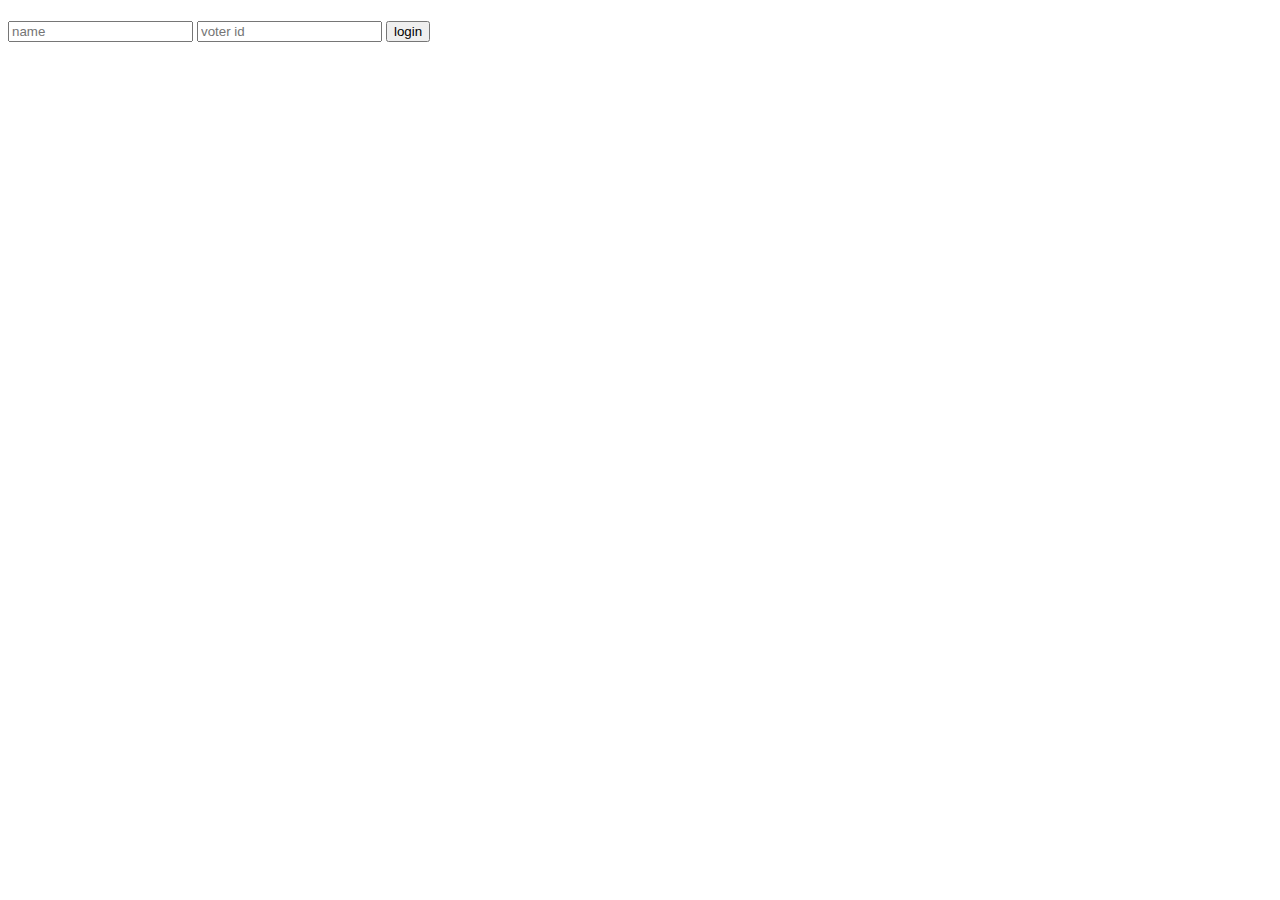
<file: index.html>
<!DOCTYPE html>
<html lang="en">

<head>
    <meta charset="UTF-8">
    <meta name="viewport" content="width=device-width, initial-scale=1.0">
    <title>Document</title>
    <script src="https://ajax.googleapis.com/ajax/libs/jquery/3.5.1/jquery.min.js"></script>
</head>

<body>
    <form id="myform" method="POST">
        <h1 id="alreadyvoted"></h1>
        <input type="text" id="username" placeholder="name"></input>
        <input type="text" id="vid" placeholder="voter id"></input>
        <button>login</button>

    </form>
    <script src="login1.js"></script>
    <!-- <script>
        
        const form = {
            username: document.getElementById('username').value,
            u_password: document.getElementById('vid').value,
            // submit: document.getElementById('btn-submit'),
            // messages: document.getElementById('form-messages')
        };
console.log(form.u_password,form.username);
    </script> -->
    </body>

</html>
</file>
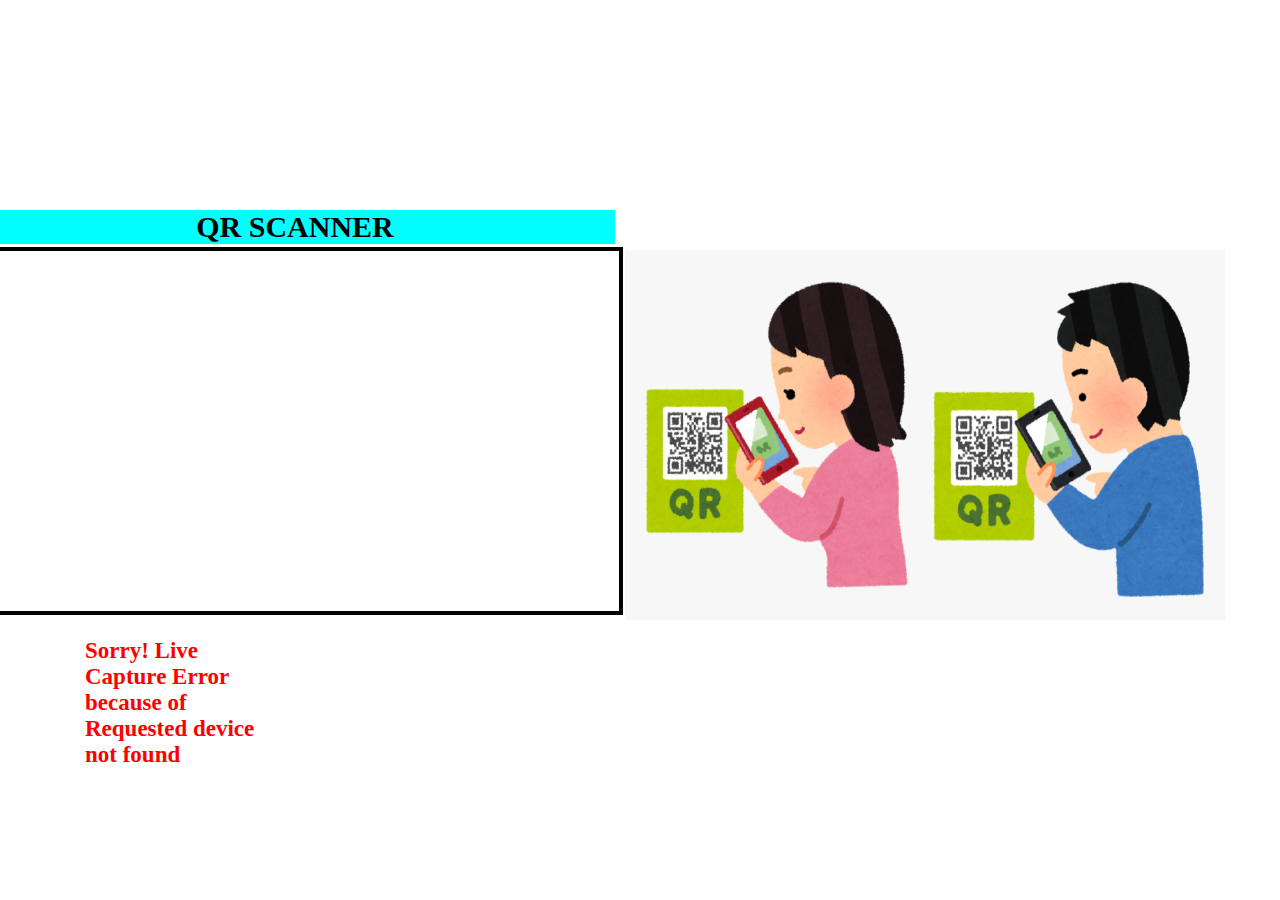
<file: qr.html>
<html>
	<head>
		<title>QR SCAN</title>
		<style>
			body {
  margin: 0;
  display: flex;
  align-items: center;
  justify-content: center;
  flex-direction: column;
  height: 100vh;
}

#output {
  border: 4px solid black;
  height: 360px;
  width: 640px;
	margin-left:-110px;
}

#sidebar    {
    width: 200px;
    height: 400px;
    float: left;
}

#wrap  {
    width: 570px;
    background: red;
    height: 370px;
    margin-left: 540px;
}
			#error{
				color:red;
				font-weight: 600;
				font-size: 23px;
			}
			#tit{
				background-color:aqua;
				color:black;
				font-weight: 700;
				font-size: 30px;
				width:640px;
				text-align: center;
				margin-left:-110px;
				margin-top: -40px;
				margin-bottom:3px;
			}
			#image{
				width:600px;
				height:370px;
				background-repeat: no-repeat;
				
			}
        </style>
	</head>
	<body>
		<div id="main">
			<div id="sidebar">
				<p id="tit">QR SCANNER</p>
				<video id="output"></video>
                <p id="error"></p>
			</div>
			<div id="wrap">
				<img src="qr.png" id="image">
			</div>
		</div>
		<script type="text/javascript">
			function detectSupport() {
  if(!navigator.mediaDevices) {
    alert("Not supproted");
    return false;
  }
  if (!('pictureInPictureEnabled' in document)) {
  alert('The Picture-in-Picture Web API is not available.');
    return false;
}
else if (!document.pictureInPictureEnabled) {
  alert('The Picture-in-Picture Web API is disabled.');
  return false;
}
  return true;
}

const videoEl = document.getElementById("output");
const pipBtn = document.getElementById("pipBtn");

async function requestPip() {
  try {
    await videoEl.requestPictureInPicture();
    pipBtn.disabled = true;
  } catch(err) {
    errorEl.innerHTML = `Sorry! Live Capture Error because of ${err.message}`;
  }
}

async function loadVideo() {
  try {
    const constraints = { audio: false, video: { width: 1280, height: 720 } };  
  const mediaStream = await navigator.mediaDevices.getUserMedia(constraints);
  videoEl.srcObject = mediaStream;
  videoEl.onloadedmetadata = (e) => {
    videoEl.play();
    requestPip();
  };
  } catch(err) {
    const errorEl = document.getElementById("error");
    errorEl.innerHTML = `Sorry! Live Capture Error because of ${err.message}`;
  }
}

function init() {
  if(!detectSupport()) {
    return;
  }
  loadVideo();
  pipBtn.addEventListener("click", requestPip);
  videoEl.addEventListener('leavepictureinpicture', () => {
    pipBtn.disabled = false;
  });
}

init();

		</script>
	</body>
</html>
</file>
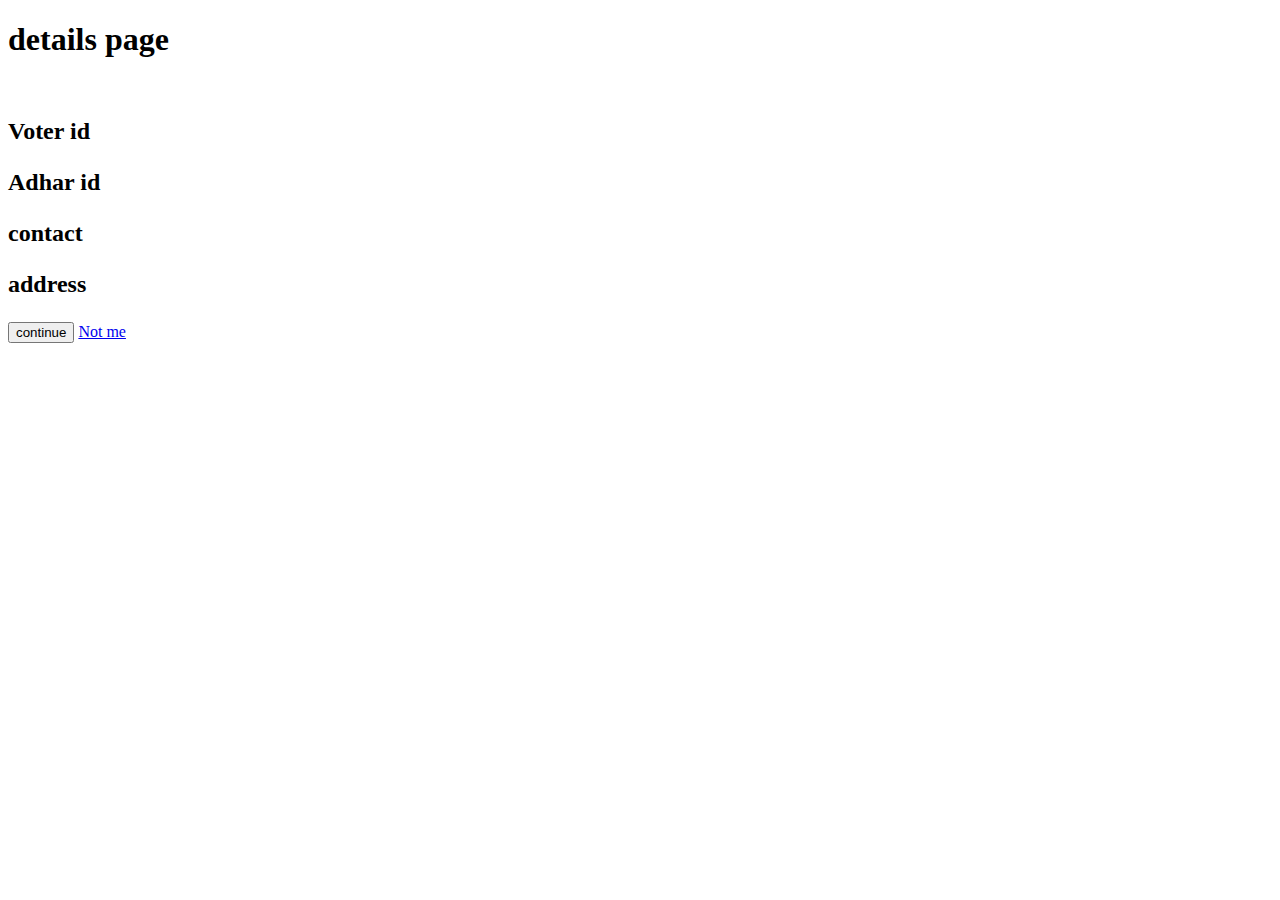
<file: showdata.html>
<!DOCTYPE html>
<html lang="en">

<head>
    <meta charset="UTF-8">
    <meta name="viewport" content="width=device-width, initial-scale=1.0">
    <title>Document</title>
</head>

<body>
    <form id="detailsform" method="GET">
        <h1>details page</h1>
        <br>
        <h2>Voter id <p id="voter"></p>
        </h2>
        <h2>Adhar id <p id="adhar"></p>
        </h2>
        <h2>contact <p id="contact"></p>
        </h2>
        <h2>address <p id="address"></p>
        </h2>
        <button onclick="imagepage()">continue</button>
        <a href="index.html">Not me</a>
    </form>
    <script>
        var url_string = window.location.href;
        var url = new URL(url_string);
        var paramValue = url.searchParams.get('vid');
        // console.log("pa", paramValue);
        document.getElementById('detailsform').addEventListener('submit', e => {
            e.preventDefault();
        })
        var formData = new FormData();
        formData.append("voterid", paramValue);
        fetch('http://voting-back.atwebpages.com/details.php', {
            method: 'POST',
            body: formData
        }).then(response => response.text()).then(response => {
            console.log(response);
            if (JSON.parse(response)[0].message === "success") {
                document.getElementById("voter").innerHTML = JSON.parse(response)[0].voter_id;
                document.getElementById("adhar").innerHTML = JSON.parse(response)[0].adhar;
                document.getElementById("contact").innerHTML = JSON.parse(response)[0].contactno;
                document.getElementById("address").innerHTML = JSON.parse(response)[0].address;
            }
            else {
                console.log("not");
            }

        })
            .catch(err => console.log(err));

        function imagepage() {
            console.log("gfgf");
            location.href = "image.html?vid=" + paramValue;
        }
    </script>
</body>

</html>
</file>
